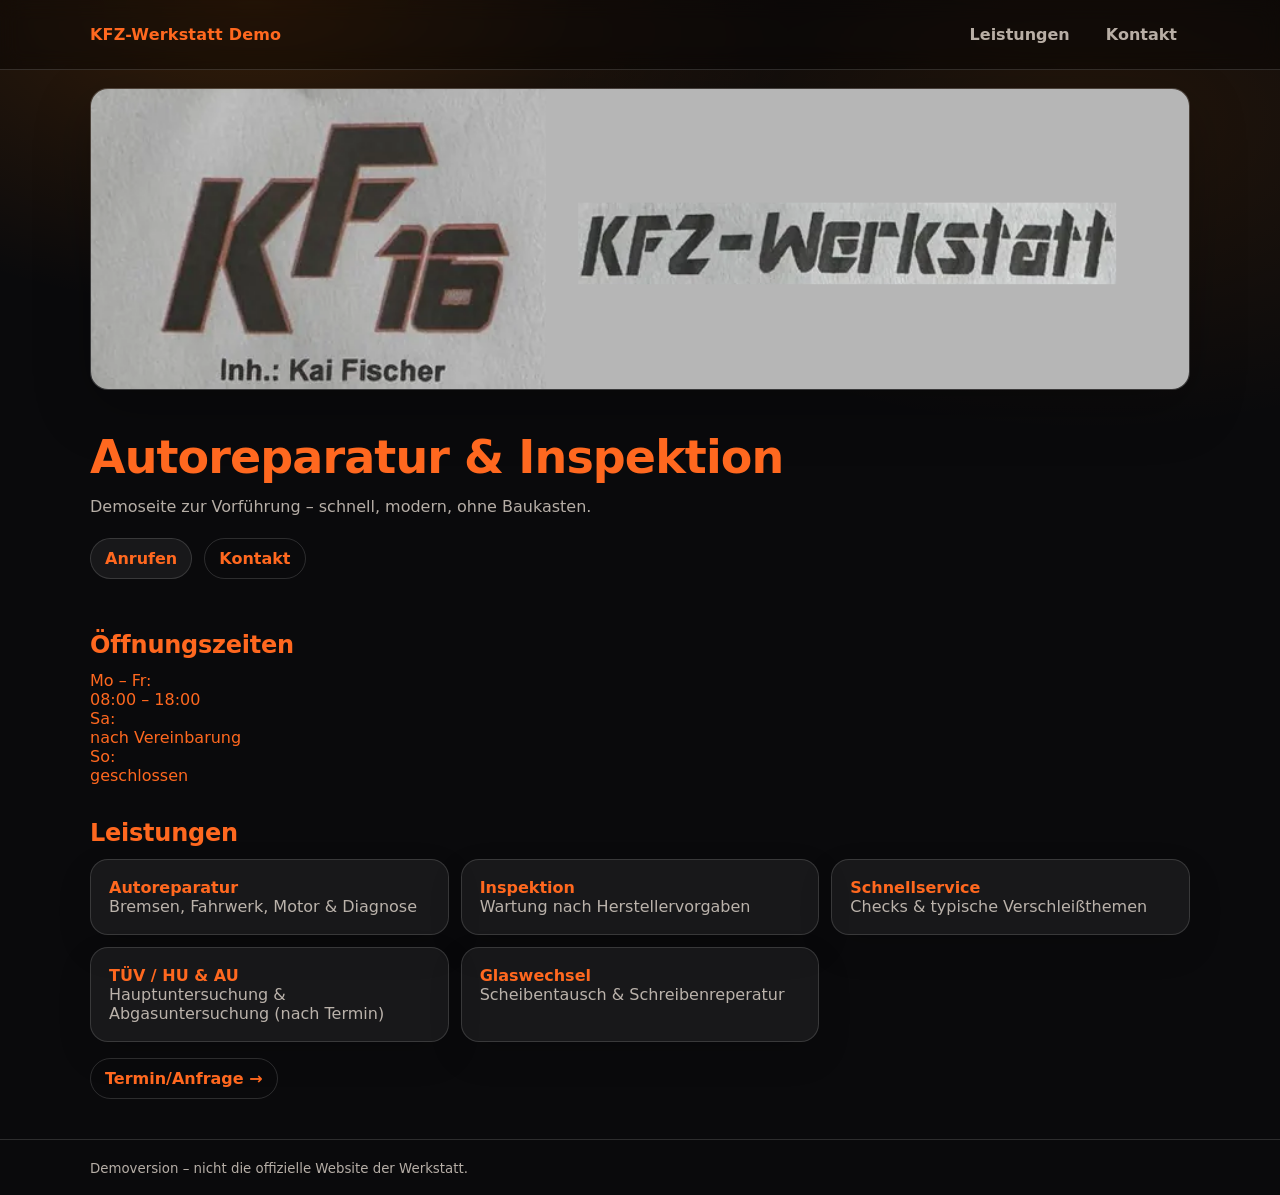
<file: index.html>
<!doctype html>
<html lang="de">
<head>
    <meta charset="utf-8" />
    <meta name="viewport" content="width=device-width, initial-scale=1" />
    <meta name="description" content="Demoseite für eine KFZ-Werkstatt: Autoreparatur, Inspektion und Service." />
    <title>KFZ-Werkstatt Demo</title>

    <!-- Relative Pfade: funktioniert in GitHub Pages / Root und in Unterordnern zuverlässig -->
    <link rel="stylesheet" href="./assets/styles.css" />
    <script defer src="./assets/script.js"></script>
</head>

<body>
<header class="site-header">
    <div class="container header-inner">
        <div class="brand">KFZ-Werkstatt Demo</div>
        <nav class="nav" aria-label="Hauptnavigation">
            <a href="#leistungen">Leistungen</a>
            <a href="kontakt.html">Kontakt</a>
        </nav>
    </div>
</header>

<!-- KF16 Banner/Header -->
<section class="masthead" aria-label="Werkstatt-Header">
    <div class="container">
        <picture>
            <source srcset="./assets/kf16-header.webp" type="image/webp">
            <img class="masthead-banner"
                 src="./assets/kf16-header.jpg"
                 alt="KFZ-Werkstatt KF16 – Kai Fischer"
                 loading="eager" decoding="async">
        </picture>
    </div>
</section>

<main class="container">
    <section class="hero">
        <h1>Autoreparatur &amp; Inspektion</h1>
        <p>Demoseite zur Vorführung – schnell, modern, ohne Baukasten.</p>

        <div class="actions">
            <a class="btn" href="tel:+4933708929634">Anrufen</a>
            <a class="btn secondary" href="kontakt.html">Kontakt</a>
        </div>
    </section>

    <section id="zeiten" class="hours">
        <h2>Öffnungszeiten</h2>

        <div class="hours-box">
            <div class="row"><span>Mo – Fr: <br></span> <span>08:00 – 18:00</span></div>
            <div class="row"><span>Sa:<br></span> <span>nach Vereinbarung</span></div>
            <div class="row"><span>So:<br></span> <span>geschlossen</span></div>
        </div>

        <!-- <div class="actions" style="margin-top:14px;">
            <a class="btn" href="tel:+4933708929634">Anrufen</a>
            <a class="btn secondary" href="kontakt.html">Kontakt</a>
        </div> -->

    </section>


    <section id="leistungen">
        <h2>Leistungen</h2>

        <div class="grid">


            <div class="card">
                <strong>Autoreparatur</strong><br>
                <span class="muted">Bremsen, Fahrwerk, Motor &amp; Diagnose</span>
            </div>

            <div class="card">
                <strong>Inspektion</strong><br>
                <span class="muted">Wartung nach Herstellervorgaben</span>
            </div>

            <div class="card">
                <strong>Schnellservice</strong><br>
                <span class="muted">Checks &amp; typische Verschleißthemen</span>
            </div>

            <div class="card">
                <strong>TÜV / HU &amp; AU</strong><br>
                <span class="muted">Hauptuntersuchung &amp; Abgasuntersuchung (nach Termin)</span>
            </div>

            <div class="card">
                <strong>Glaswechsel</strong><br>
                <span class="muted">Scheibentausch &amp; Schreibenreperatur</span>
            </div>

        </div>

        <div style="margin-top:16px;">
            <a class="btn secondary" href="kontakt.html">Termin/Anfrage →</a>
        </div>
    </section>
</main>

<footer class="footer">
    <div class="container">
        <small>Demoversion – nicht die offizielle Website der Werkstatt.</small>
    </div>
</footer>
</body>
</html>
</file>
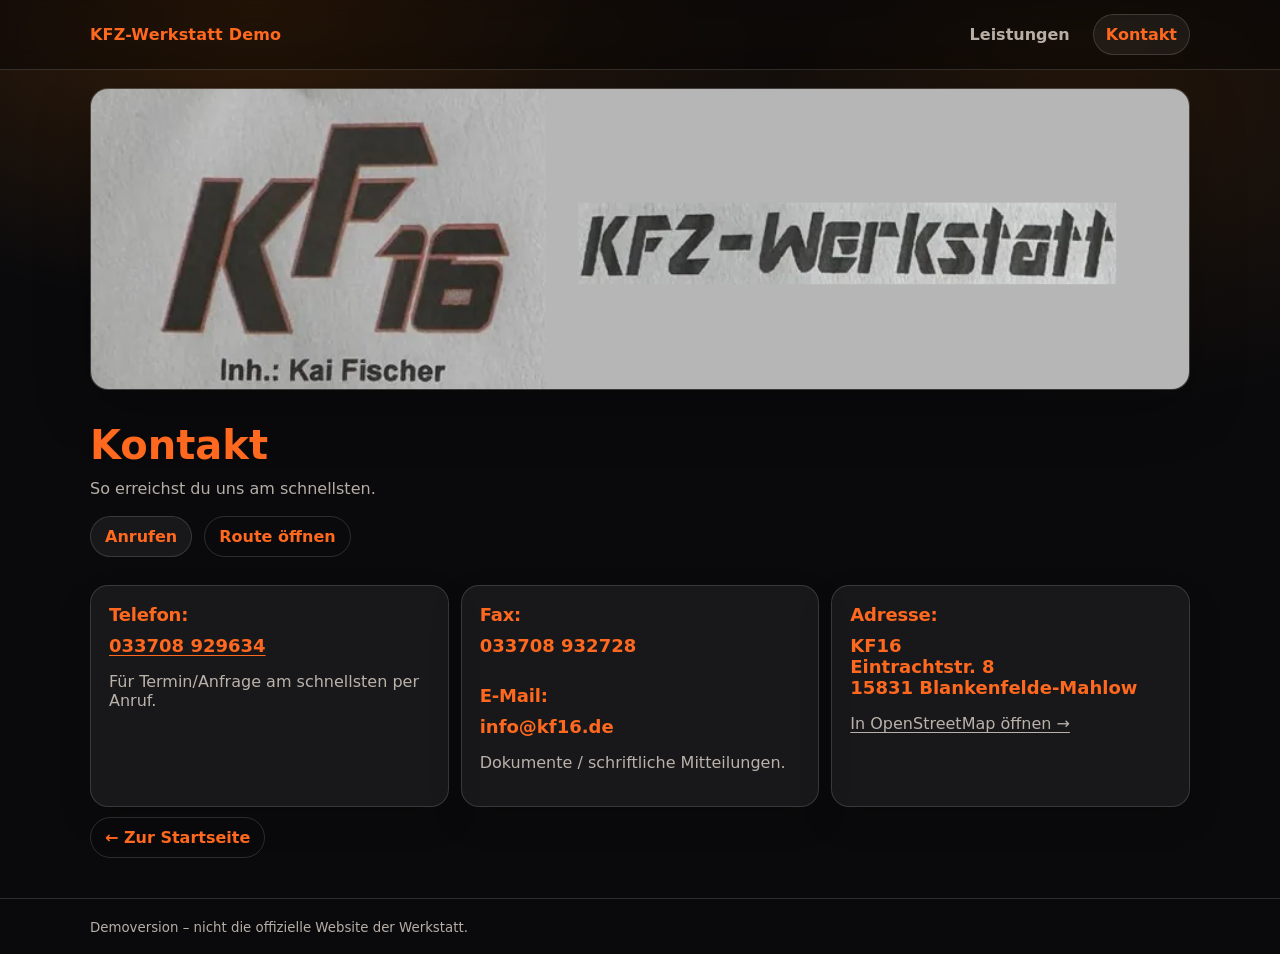
<file: kontakt.html>
<!-- kontakt.html (komplett, im Repo-Root ablegen) -->
<!doctype html>
<html lang="de">
<head>
    <meta charset="utf-8" />
    <meta name="viewport" content="width=device-width, initial-scale=1" />
    <meta name="description" content="Kontakt zur KFZ-Werkstatt – Telefonnummer, Fax und Adresse." />
    <title>Kontakt – KFZ-Werkstatt Demo</title>

    <link rel="stylesheet" href="./assets/styles.css" />
    <script defer src="./assets/script.js"></script>
</head>

<body>
<header class="site-header">
    <div class="container header-inner">
        <div class="brand">KFZ-Werkstatt Demo</div>
        <nav class="nav" aria-label="Hauptnavigation">
            <a href="index.html#leistungen">Leistungen</a>
            <a href="kontakt.html" class="active">Kontakt</a>
        </nav>
    </div>
</header>

<!-- KF16 Banner/Header -->
<section class="masthead" aria-label="Werkstatt-Header">
    <div class="container">
        <picture>
            <source srcset="./assets/kf16-header.webp" type="image/webp">
            <img class="masthead-banner"
                 src="./assets/kf16-header.jpg"
                 alt="KFZ-Werkstatt KF16 – Kai Fischer"
                 loading="eager" decoding="async">
        </picture>
    </div>
</section>

<main class="container">
    <section class="page-hero">
        <h1>Kontakt</h1>
        <p>So erreichst du uns am schnellsten.</p>

        <div class="actions">
            <a class="btn" href="tel:+4933708929634">Anrufen</a>
            <a class="btn secondary" target="_blank" rel="noopener"
               href="https://www.openstreetmap.org/search?query=Eintrachtstr.%208%2C%2015831%20Blankenfelde-Mahlow">
                Route öffnen
            </a>
        </div>
    </section>

    <section class="contact-grid">
        <div class="card contact-card">
            <h2>Telefon:</h2>
            <p class="big"><a href="tel:+4933708929634">033708 929634</a></p>
            <p class="muted">Für Termin/Anfrage am schnellsten per Anruf.</p>
        </div>

        <div class="card contact-card">
            <h2>Fax:</h2>
            <p class="big">033708 932728</p>
            <br>
            <h2>E-Mail:</h2>
            <p class="big">info@kf16.de</p>
            <p class="muted">Dokumente / schriftliche Mitteilungen.</p>
        </div>

        <div class="card contact-card">
            <h2>Adresse:</h2>
            <p class="big">KF16<br>Eintrachtstr. 8<br>15831 Blankenfelde-Mahlow</p>
            <p class="muted">
                <a target="_blank" rel="noopener"
                   href="https://www.openstreetmap.org/search?query=Eintrachtstr.%208%2C%2015831%20Blankenfelde-Mahlow">
                    In OpenStreetMap öffnen →
                </a>
            </p>
        </div>
    </section>

    <section style="margin: 8px 0 40px;">
        <a class="btn secondary" href="index.html">← Zur Startseite</a>
    </section>
</main>

<footer class="footer">
    <div class="container">
        <small>Demoversion – nicht die offizielle Website der Werkstatt.</small>
    </div>
</footer>
</body>
</html>
</file>
<file: assets/styles.css>
/* assets/styles.css (komplett) */
:root{
  /* Firmenfarben: Schwarz/Orange */
  --bg:#0a0a0c;                 /* tiefes Schwarz */
  --fg:#ff681f;                 /* Orange-Rot */
  --muted:rgba(255,243,232,.70);
  --card:rgba(255,255,255,.06);
  --border:rgba(255,255,255,.14);
  --accent:#ff7a00;             /* Orange */
  --radius:18px;
  --container:1100px;
  --font: system-ui, -apple-system, Segoe UI, Roboto, Arial;
}


*{box-sizing:border-box}
html{scroll-behavior:smooth}

body{
  margin:0;
  font-family:var(--font);
  color:var(--fg);
  background:
    radial-gradient(900px 520px at 20% 0%, rgba(255,122,0,.18), transparent 60%),
    radial-gradient(900px 520px at 85% 10%, rgba(255,122,0,.10), transparent 60%),
    var(--bg);
}


a{color:inherit; text-underline-offset:3px}
a:hover{text-decoration-thickness:2px}

.container{
  width:min(var(--container), calc(100% - 42px));
  margin:0 auto;
}

/* Header / Navigation */
.site-header{
  position:sticky;
  top:0;
  z-index:20;
  backdrop-filter: blur(10px);
  background: rgba(0,0,0,.36);
  border-bottom:1px solid var(--border);
}

.header-inner{
  display:flex;
  justify-content:space-between;
  align-items:center;
  padding:14px 0;
  gap:14px;
}

.brand{
  font-weight:900;
  letter-spacing:.2px;
}

.nav{
  display:flex;
  align-items:center;
  gap:10px;
}

.nav a{
  text-decoration:none;
  color:var(--muted);
  font-weight:800;
  padding:10px 12px;
  border-radius:999px;
  border:1px solid transparent;
}

.nav a:hover{
  color:var(--fg);
  background: rgba(255,255,255,.06);
  border-color: var(--border);
}

.nav a.active{
  color:var(--fg);
  background: var(--card);
  border-color: var(--border);
}

/* KF16 Masthead image */
.masthead{
  padding: 18px 0 0;
}

.masthead-banner{
  width: 100%;
  height: auto;
  display: block;
  border-radius: var(--radius);
  border: 1px solid var(--border);
  background: var(--card);
  box-shadow: 0 18px 55px rgba(0,0,0,.25);
}

/* Main sections */
.hero{
  padding: 40px 0 18px;
}

.hero h1{
  margin:0 0 10px;
  font-size:clamp(28px, 4vw, 46px);
  letter-spacing:-.02em;
}

.hero p{
  margin:0 0 18px;
  color:var(--muted);
  line-height:1.6;
}

h2{
  margin:34px 0 12px;
  letter-spacing:-.01em;
}

.actions{
  display:flex;
  gap:12px;
  flex-wrap:wrap;
}

/* Buttons */
.btn{
  display:inline-flex;
  align-items:center;
  justify-content:center;
  gap:10px;
  padding:10px 14px;
  border-radius:999px;
  border:1px solid var(--border);
  background: var(--card);
  color:var(--fg);
  text-decoration:none;
  font-weight:900;
  transition: filter .15s ease, transform .08s ease, background .15s ease;
}

.btn:hover{ filter: brightness(1.08); }
.btn:active{ transform: translateY(1px); }

.btn.secondary{
  background: transparent;
}

/* Cards grid */
.grid{
  display:grid;
  grid-template-columns:repeat(3, 1fr);
  gap:12px;
}

.card{
  padding:18px;
  border:1px solid var(--border);
  background: var(--card);
  border-radius:var(--radius);
  box-shadow: 0 14px 34px rgba(0,0,0,.14);
}

.muted{ color:var(--muted); }

.footer{
  border-top:1px solid var(--border);
  padding:18px 0;
  color:var(--muted);
  margin-top:40px;
}

/* Kontakt-Seite */
.page-hero{ padding: 32px 0 10px; }
.page-hero h1{ margin:0 0 8px; font-size: clamp(26px, 3.5vw, 40px); }
.page-hero p{ margin:0 0 14px; color: var(--muted); line-height: 1.6; }

.contact-grid{
  display:grid;
  grid-template-columns: repeat(3, 1fr);
  gap: 12px;
  margin: 18px 0 10px;
}

.contact-card h2{
  margin:0 0 10px;
  font-size:18px;
}

.big{
  font-size:18px;
  font-weight:900;
  margin: 0 0 10px;
}

/* Responsive */
@media (max-width:900px){
  .grid{grid-template-columns:1fr}
  .contact-grid{grid-template-columns:1fr}
}

@media (max-width:520px){
  .masthead{ padding-top: 12px; }
  .header-inner{ align-items:flex-start; }
}
</file>
